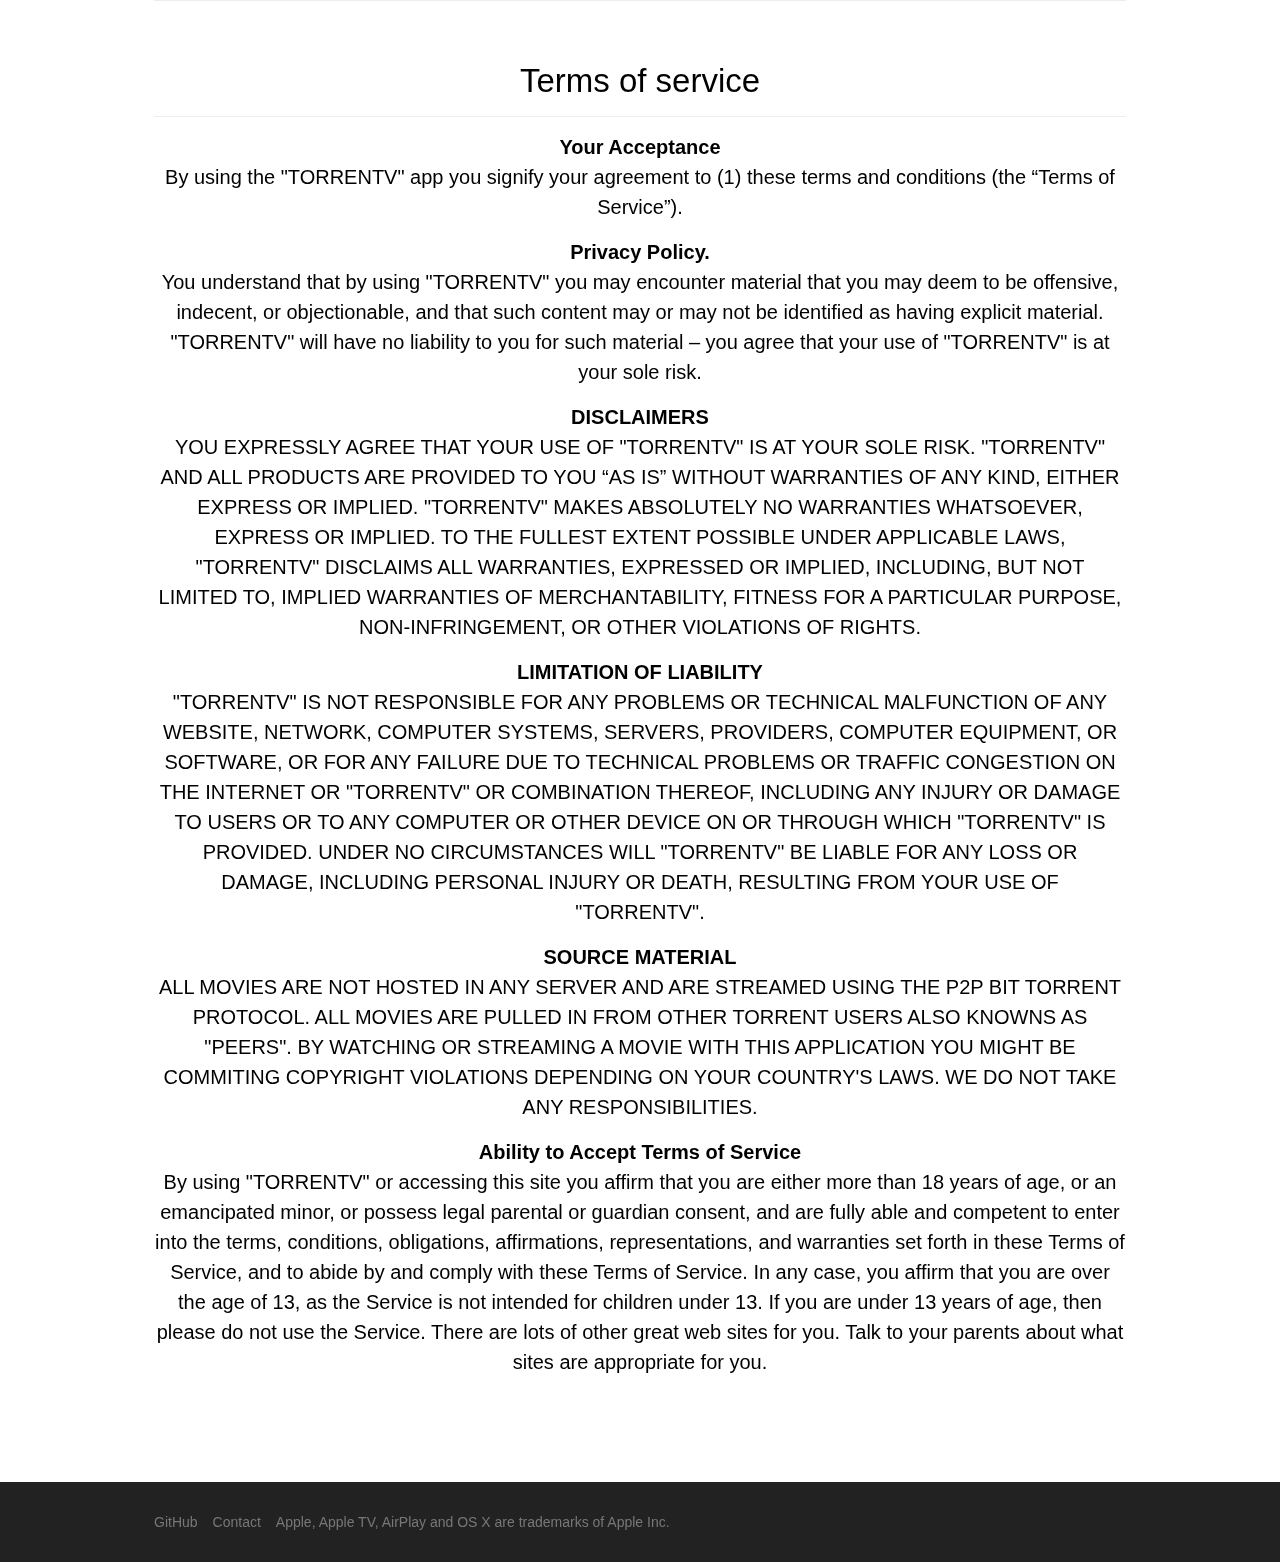
<file: tos.html>
<!DOCTYPE html>
<html>
<head>
  <meta charset="utf-8">
  <title>TorrenTV for Mac</title>
  <link rel="stylesheet" href="css/base.css" type="text/css">
  <link rel="icon" type="image/x-icon" href="/favicon.ico" />
  <script type="text/javascript">
  var _gaq = _gaq || [];
  _gaq.push(['_setAccount', 'UA-3769691-13']);
  _gaq.push(['_trackPageview']);

  (function() {
    var ga = document.createElement('script'); ga.type = 'text/javascript'; ga.async = true;
    ga.src = ('https:' == document.location.protocol ? 'https://ssl' : 'http://www') + '.google-analytics.com/ga.js';
    var s = document.getElementsByTagName('script')[0]; s.parentNode.insertBefore(ga, s);
  })();
</script>

  
</head>

<body class="overview">
      
    

  <div class="wrapper">
    <div class="intro">

          		<header>
			<h1>Terms of service</h1>
		</header>
		<div class="tos-container">
			<h3>Your Acceptance</h3>
			<p>By using the "TORRENTV" app you signify your agreement to (1) these terms and conditions (the “Terms of Service”).</p>

			<h3>Privacy Policy.</h3>
			<p>You understand that by using "TORRENTV" you may encounter material that you may deem to be offensive, indecent, or objectionable, and that such content may or may not be identified as having explicit material. "TORRENTV" will have no liability to you for such material – you agree that your use of "TORRENTV" is at your sole risk.</p>

			<h3>DISCLAIMERS</h3>
			<p>YOU EXPRESSLY AGREE THAT YOUR USE OF "TORRENTV" IS AT YOUR SOLE RISK. "TORRENTV" AND ALL PRODUCTS ARE PROVIDED TO YOU “AS IS” WITHOUT WARRANTIES OF ANY KIND, EITHER EXPRESS OR IMPLIED. "TORRENTV" MAKES ABSOLUTELY NO WARRANTIES WHATSOEVER, EXPRESS OR IMPLIED. TO THE FULLEST EXTENT POSSIBLE UNDER APPLICABLE LAWS, "TORRENTV" DISCLAIMS ALL WARRANTIES, EXPRESSED OR IMPLIED, INCLUDING, BUT NOT LIMITED TO, IMPLIED WARRANTIES OF MERCHANTABILITY, FITNESS FOR A PARTICULAR PURPOSE, NON-INFRINGEMENT, OR OTHER VIOLATIONS OF RIGHTS.</p>

			<h3>LIMITATION OF LIABILITY</h3>
			<p>"TORRENTV" IS NOT RESPONSIBLE FOR ANY PROBLEMS OR TECHNICAL MALFUNCTION OF ANY WEBSITE, NETWORK, COMPUTER SYSTEMS, SERVERS, PROVIDERS, COMPUTER EQUIPMENT, OR SOFTWARE, OR FOR ANY FAILURE DUE TO TECHNICAL PROBLEMS OR TRAFFIC CONGESTION ON THE INTERNET OR "TORRENTV" OR COMBINATION THEREOF, INCLUDING ANY INJURY OR DAMAGE TO USERS OR TO ANY COMPUTER OR OTHER DEVICE ON OR THROUGH WHICH "TORRENTV" IS PROVIDED. UNDER NO CIRCUMSTANCES WILL "TORRENTV" BE LIABLE FOR ANY LOSS OR DAMAGE, INCLUDING PERSONAL INJURY OR DEATH, RESULTING FROM YOUR USE OF "TORRENTV".</p>

			<h3>SOURCE MATERIAL</h3>
			<p>ALL MOVIES ARE NOT HOSTED IN ANY SERVER AND ARE STREAMED USING THE P2P BIT TORRENT PROTOCOL. ALL MOVIES ARE PULLED IN FROM OTHER TORRENT USERS ALSO KNOWNS AS "PEERS". BY WATCHING OR STREAMING A MOVIE WITH THIS APPLICATION YOU MIGHT BE COMMITING COPYRIGHT VIOLATIONS DEPENDING ON YOUR COUNTRY'S LAWS. WE DO NOT TAKE ANY RESPONSIBILITIES.</p>

			<h3>Ability to Accept Terms of Service</h3>
			<p>By using "TORRENTV" or accessing this site you affirm that you are either more than 18 years of age, or an emancipated minor, or possess legal parental or guardian consent, and are fully able and competent to enter into the terms, conditions, obligations, affirmations, representations, and warranties set forth in these Terms of Service, and to abide by and comply with these Terms of Service. In any case, you affirm that you are over the age of 13, as the Service is not intended for children under 13. If you are under 13 years of age, then please do not use the Service. There are lots of other great web sites for you. Talk to your parents about what sites are appropriate for you.</p>
		</div>
          
      </p>
    </div>

  
  </div><!-- /#wrapper -->

<div id="footer">
  <div class="wrapper">
    <ul class="github-nav">
      <li><a href="https://github.com/TorrenTV" class="blog">GitHub</a></li>
      <li><a href="https://twitter.com/torrentv_app">Contact</a></li>
        <li>Apple, Apple TV, AirPlay and OS X are trademarks of Apple Inc. </li>
    </ul>
  </div>
</div><!-- /#footer -->

<script type="text/javascript" src="js/lib/retina.js"></script> 
</body>
</html>
</file>
<file: css/base.css>
/* ######### Reset ######### */

html, body, div, span, object,
h1, h2, h3, h4, h5, h6, p, blockquote, pre,
abbr, address, cite, code, del, em, img, ins, kbd, q, samp,
small, strong, sub, sup, var, b, i, dl, dt, dd, ol, ul, li,
fieldset, form, label, legend, table, caption, tbody, tfoot, thead, tr, th, td,
article, aside, details, figcaption, figure,
footer, header, menu, nav, section, summary, video {
  margin: 0;
  padding: 0;
  border: 0;
  font-size: 100%;
  vertical-align: baseline;
}

article, aside, details, figcaption, figure, footer, header, hgroup, menu, nav, section {
  display: block;
}

blockquote, q { quotes: none; }

blockquote:before, blockquote:after,
q:before, q:after { content: ""; content: none; }

del { text-decoration: line-through; }

abbr[title], dfn[title] { border-bottom: 1px dotted; cursor: help; }

table { border-collapse: collapse; border-spacing: 0; }

/* ######### Base Layout ######### */

body{
	color:#444;
	font: 15px "Helvetica Neue", Helvetica, Arial, sans-serif;
	background-color: #fff;
	-webkit-backface-visibility: hidden;
}

#header{
  margin:0 auto;
  max-width:960px;
  text-align: center;
}

.promo > #header > .logo {
	background-image: url(../images/logo-white.png);
	width: 129px;
	height: 23px;
	margin-bottom: -2px;
}

.logo {
	display: inline-block;
  margin-top: 37px;
  width: 127px;
  height: 21px;
  text-indent: -9999px;
  background: url(../images/logo.png) 0 0 no-repeat;
}

.wrapper {
  margin:0 auto;
  max-width:972px;
  padding:0 4px;
  position: relative;
}

/* ######### Content Styles ######### */

.columns:after {
    content: ".";
    display: block;
    height: 0;
    clear: both;
    visibility: hidden;
}

.columns.typical {
  margin-bottom:30px;
}

.columns.typical > .column.main {
  float:left;
  width:620px;
  padding-right:40px;
}

.columns.typical > .column.sidebar {
  float:left;
  width:310px;
}


a{
  color:#f09000;
  font-weight:bold;
}

a:hover {
  color: #ffb13d;	
}

h1 {
  margin:0 0 15px;
  font-size:33px;
  color:#000;
  font-weight: 300;
  -webkit-backface-visibility: hidden;
  padding-bottom: 10px;
  border-bottom: 1px solid #eee;
}

h2 {
  margin:0 0 15px;
  font-size:20px;
  color:#000;
}

.sidebar > h2 {
  margin:0 0 10px 0;
  font-size:14px;
  font-weight:normal;
}

p {
  margin:0 0 15px;
  line-height:1.5;
}

.notification {
	text-align: center;
	padding: 40px 0;
	background-color: #eee;
	font-size: 17px;
	margin-bottom: 40px;
}

.section {
  margin-bottom:40px;
}

.section:last-child {
  border-bottom:none;
  margin-bottom:20px;
}

.columns ol > li, .columns ul > li {
	line-height: 2.3em;
	font-size: 18px;
}

kbd {
  display:block;
  height:21px;
  padding:0 4px;
  line-height:21px;
  text-align:center;
  font-size:12px;
  font-weight:bold;
  font-family:"Lucida Grande", sans-serif;
  color:#333;
  text-shadow:0 1px 0 rgba(255,255,255,1.0);
  background:url(../images/kbd-background.png) 0 0 repeat-x;
  box-shadow:0 1px 1px rgba(0,0,0,0.1);
  border-left:1px solid #bbb;
  border-right:1px solid #bbb;
  border-bottom:1px solid #bbb;
  border-radius:4px;
}

.shortcuts {
  margin:15px 0 35px 0;
}

.shortcuts > dt {
  float:left;
  clear:left;
  margin:0 15px 15px 0;
  height:21px;
  width:55px;
}

.shortcuts > dd {
  margin:0 0 15px 0;
  height:21px;
  line-height:21px;
  font-weight:300;
  font-size:13px;
  color:#777;
}

.inline-img {
  vertical-align:middle;
}

li {
  list-style-position: inside;
}

/* ######### Download Button ######### */

.download-button {
  display:inline-block;
  text-decoration:none;
  text-shadow:0 -1px 0 rgba(0,0,0,0.3);
  background-color:#3582df;
  background-image: -moz-linear-gradient(#45b3f3 0%, #3582df 100%);
  background-image: -webkit-linear-gradient(#45b3f3 0%, #3582df 100%);
  -ms-filter:"progid:DXImageTransform.Microsoft.gradient(startColorstr='#45b3f3', endColorstr='#3582df')";
  border-radius:4px;
  box-shadow:0 1px 2px rgba(0,0,0,0.3);
  margin: 0 0 10px;
  padding: 12px 20px 14px 15px;
  font-size: 17px;
  -webkit-backface-visibility: hidden;
  font-weight: normal;
  color: #fff;
}

.download-button::before {
	content: "";
	width: 23px;
	height: 24px;
	display: inline-block;
	background-image: url(../images/download-arrow.png);
	margin-right: 11px;
	margin-bottom: -7px;
}

.download-button:hover {
	color: #fff;
	background-image: -moz-linear-gradient(#56bdf9 0%, #358af0 100%);
	background-image: -webkit-linear-gradient(#56bdf9 0%, #358af0 100%);
	border-radius:4px
}

.download-requirements {
	margin: 0 0 10px;
	-webkit-backface-visibility: hidden;
	opacity: 0.7;
	font-size: 13px;
	text-shadow:0px 1px 1px rgba(0,0,0,0.4);
}

/* ######### Promo ######### */

.promo {
  position: relative;
  color:#fff;
  background: url(../images/bg2.jpg) repeat-x center top #333;
  overflow: hidden;
  text-align: center; 
}

.promo-screenshot {
	margin-bottom: -30px;
	max-width: 100%;
}

.section-shadow {
	position: absolute;
	bottom: 0;
	width: 100%;
	z-index: 100;
	height: 9px;
	background: url(../images/section-shadow.png) repeat-x 0 bottom;
}

.promo-header {
	margin: 80px 10px 25px;  
	font-size:40px;
  text-shadow:0px 1px 1px rgba(0,0,0,0.4);
  color: #fff;
  border: none;
  padding: 0;
}

/* ######### Navigation ######### */


.nav{
	display: block;
  margin:0;
  bottom:0;
  margin: 10px 0 0;
  -webkit-backface-visibility: hidden;
  font-size: 14px;
  margin-bottom: 37px;
}

.nav > li {
  list-style-type:none;
  display: inline-block;
  margin: 0 8px;
}

.nav > li > a {
  display:inline-block;
  color:#222;
  font-weight:bold;
  text-decoration:none;
  opacity: 0.6;
}

.nav > li > a:hover {
  text-decoration:underline;
}

.section-overview > li > a {
	color: #fff;
	text-shadow:0px 1px 1px rgba(0,0,0,0.7);
}

.section-overview > li > .nav-overview, .section-help > li > .nav-help, .section-release-notes > li > .nav-release-notes {
  text-decoration:none;
  border-radius: 5px;
  opacity: 1;
}

.section-overview > li > .nav-overview {
	text-shadow:0px 1px 1px rgba(0,0,0,0.4);
}

/* ######### Feature List ######### */

.feature-list {
  margin:35px 0;
  text-align:center;
}

.feature-list > li {
  list-style-type:none;
  display:inline-block;
  margin:0 15px;
  padding-left: 29px;
  font-weight: bold;
  background: url(../images/check.png) no-repeat 0 center;
}

/* ######### Intro Letter ######### */

.intro {
  margin: 0px 0 35px 0;
  padding: 55px 0 30px;
  font-weight: 300;
  color: #000;
  line-height: 1.5;
  text-align: center;
  border-top: 1px solid #eee;
  font-size: 20px;
}

/* ######### Features ######### */

.columns.features{
  margin-bottom:80px;
}

.columns.threecols .column{
  float:left;
  width:300px;
  margin-left:24px;
  text-align: center;
}
.columns.threecols .column.first{
  margin-left:0;
}

.feature {
	width: 271px;
	height: 150px;
	display: inline-block;
}

.feature.sync {
	background: url(../images/screens/sync.png) no-repeat 0 0;
}

.feature.repositories {
	background: url(../images/screens/repositories.png) no-repeat 0 0;
}

.feature.branches {
		background: url(../images/screens/branches.png) no-repeat 0 0;
}

.mini-screen{
  padding-bottom:35px;
  line-height:1px;
  text-align:center;
}

.features h3 {
  margin:-15px 0 -5px 0;
  font-size:16px;
}

.features p {
  margin:15px 0;
  font-size:14px;
  color:#444;
  line-height:1.4;
}

.features em {
	font-weight: bold;
	font-style: italic;
}

/* ######### Release notes ######### */

#release-notes > h2 {
  margin: 30px 0 15px;
  font-size: 24px;
  font-weight: normal;
}

.date {
  font-size: 16px;
  color: #444;
  font-weight: normal;
}

.dash {
  font-weight: normal;
  color: #ccc;
  padding: 0 5px;
}

.notes {
  list-style: none;
  margin-bottom: 20px;
}

.notes > li {
  padding: 0 0 0 80px;
  margin: 10px 0;
  position: relative;
  line-height: 25px;
  font-size: 16px;
}

.tag {
  -webkit-border-radius: 2px;
  -moz-border-radius: 2px;
  border-radius: 2px;
  text-transform: uppercase;
  background-color: #333;
  color: #fff;
  font-size: 10px;
  font-weight: bold;
  padding: 3px 6px;
  line-height: 1.4em;
  margin-right: 10px;
  position: absolute;
  left: 0;
  top: 3px;
}

.tag.fixed {
  background-color: #226ec7;
  left: 24px;
}

.tag.new {
  background-color: #7c29a9;
  left: 31px;
}

.tag.added {
  background-color: #7c29a9;
  left: 18px;
}

.tag.improved {
  background-color: #97b931;
}

.tag.removed {
  background-color: #e57847;
  left: 4px;
}

/* ######### Footer ######### */

#footer {
	clear:both;
  padding:25px 0;
  color:#777;
  background:#222;
  margin: 60px 0 0;
  font-size: 14px;
}

#footer a {
  color:#777;
  text-decoration:none;
  font-weight: normal;
}

#footer a:hover {
  text-decoration:underline;
}

.github-nav {
  display: inline-block;
  margin: 8px 0 0;
  padding-bottom: 5px;
}

.github-nav li {
  list-style-type:none;
  float:left;
  margin:0;
  padding:0 15px 0 0;
  line-height:1;
}

.copyline {
	position: absolute;
	right: 0;
	top: 5px;
}


/* ######### Stretch Background ######### */

@media only screen 
and (min-width : 1600px) {
	.promo {
	  background-size: 100% 100%;	
	}
}

/* ######### Retina ######### */

@media
  only screen and (-webkit-min-device-pixel-ratio: 2),
  only screen and (   min--moz-device-pixel-ratio: 2),
  only screen and (     -o-min-device-pixel-ratio: 2/1),
  only screen and (        min-device-pixel-ratio: 2),
  only screen and (                min-resolution: 192dpi),
  only screen and (                min-resolution: 2dppx) {
    .logo {
      background-size: 127px 21px;
      background-image: url(../images/logo@2x.png);
    }
    
    .promo > #header > .logo {
    	background-image: url(../images/logo-white@2x.png);
    	 background-size: 129px 23px;
    }
    
    .download-button::before {
    	background-image: url(../images/download-arrow@2x.png);
    	background-size: 23px 24px;
    }
    
    .section-shadow {
			background-image: url(../images/section-shadow@2x.png);
			background-size: 3px 9px;
		}
		
		kbd {
			background-image: url(../images/kbd-background@2x.png);
			background-size: 24px 21px;
		}
    
    .feature.sync {
			background-image: url(../images/screens/sync@2x.png);
			background-size: 271px 150px;
		}		
		
		.feature.repositories {
			background-image: url(../images/screens/repositories@2x.png);
			background-size: 271px 150px;
		}
		
		.feature.branches {
			background-image: url(../images/screens/branches@2x.png);
			background-size: 271px 150px;
		}	

		.feature-list > li {
			background-image: url(../images/check@2x.png);
			background-size: 21px 17px;
		}			
}

.madeformac_label.label_left {
    opacity: 0.5;
    height: 150px;
    margin-top: 20px;
    position: absolute;
    left: 0px;
    margin-left:20px;
}

.align-right {
    position: absolute;
    top: 0;
    right: 0;
}

.social {
    margin-right: 100px;
    margin-top:20px;
}

.social li{
    list-style: none;
vertical-align: middle;
display: inline-block;
margin: 0;
margin-left: 10px;
}

.social li a.twitter {
background: url("../images/icon-twitter.png") no-repeat center;
background-size: contain;
}

.social li a.github {
background: url("../images/icon-github.png") no-repeat center;
background-size: contain;
}


.social li a {
width: 32px;
height: 32px;
display: block;
transition: opacity 0.2s ease;
overflow: hidden;
text-indent: -9999px;
}

.donate {
    margin-bottom: 30px;
}
</file>
